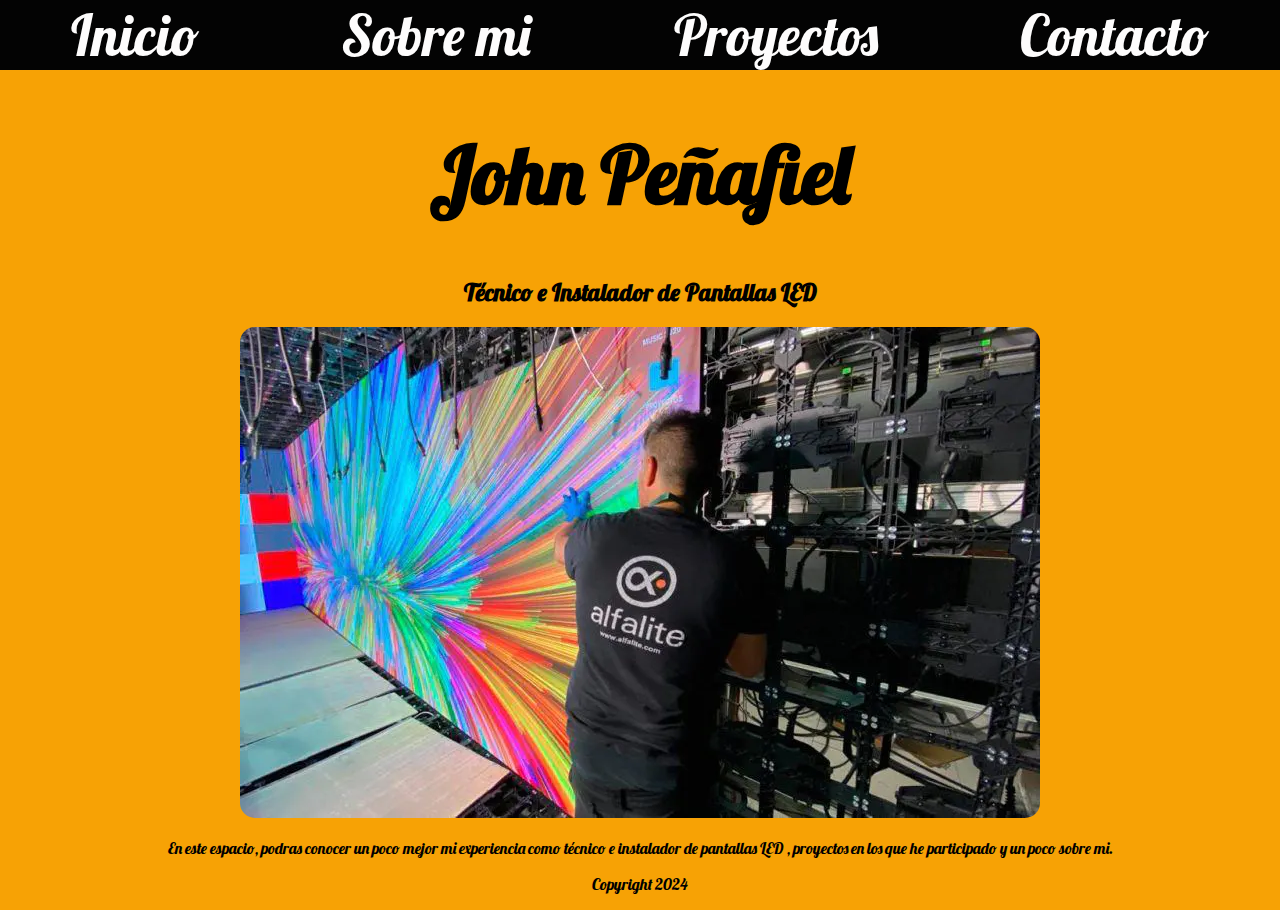
<file: index.html>
<!DOCTYPE html>
<html>
<head>
    <title>Portfolio John | Bienvenido</title>
    <link rel="preconnect" href="https://fonts.googleapis.com">
    <link rel="preconnect" href="https://fonts.gstatic.com" crossorigin>
    <link href="https://fonts.googleapis.com/css2?family=Lobster&family=Montserrat:ital,wght@0,800;1,800&family=Roboto:wght@400;700&family=Rubik+Scribble&display=swap" rel="stylesheet">    <link rel="stylesheet" href="estilo.css">
    <link rel="stylesheet" href="estilo.css">
</head>
<body>
    <header id="menu">
        <div class="menu2">
                <div class="menu_enlaces">
                    <a href="index.html">Inicio</a>
                </div>
                <div class="menu_enlaces">
                    <a href="biografia.html">Sobre mi</a>
                </div>
                <div class="menu_enlaces">
                    <a href="portfolio.html">Proyectos</a>
                </div>
                <div class="menu_enlaces">
                    <a href="contacto.html">Contacto</a>
                </div>
                    
            </div>
    </header>
    <main>
<h1>John Peñafiel</h1>
<h2>Técnico e Instalador de Pantallas LED</h2>
<img src="principal.jpg"/>
<p>En este espacio, podras conocer un poco mejor mi experiencia como técnico e instalador de pantallas LED , proyectos en los que he participado y un poco sobre mi.</p>
</main>
<footer>
    <p>Copyright 2024</p>
</footer>
</body>
</html>
</file>
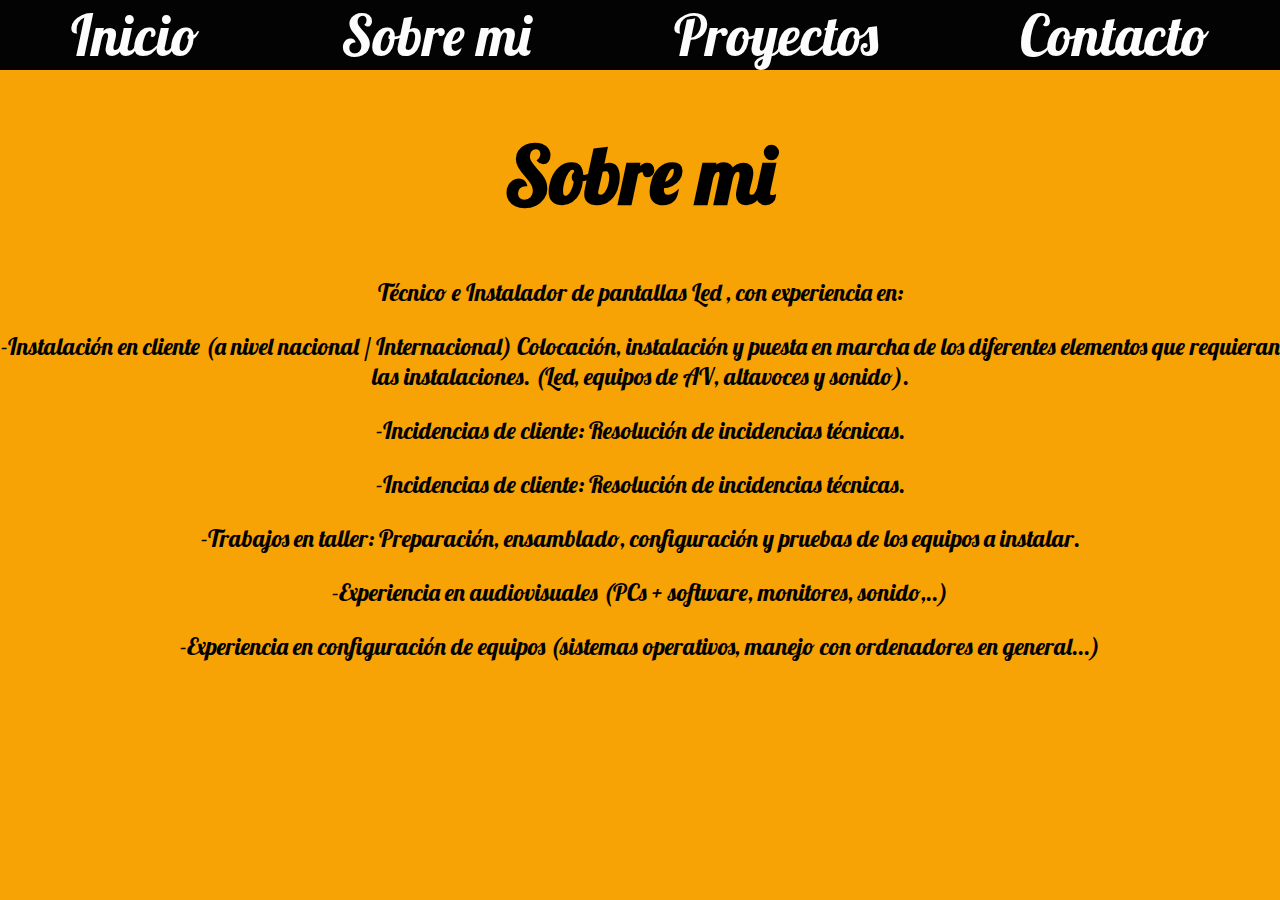
<file: biografia.html>
<!DOCTYPE html>
<html lang="en">
<head>
    <title>Sobre mi</title>
    <link rel="preconnect" href="https://fonts.googleapis.com">
    <link rel="preconnect" href="https://fonts.gstatic.com" crossorigin>
    <link href="https://fonts.googleapis.com/css2?family=Lobster&family=Montserrat:ital,wght@0,800;1,800&family=Roboto:wght@400;700&family=Rubik+Scribble&display=swap" rel="stylesheet">    <link rel="stylesheet" href="estilo.css">
    <link rel="stylesheet" href="estilo.css">
    <link rel="stylesheet" href="biografia.css">
</head>
<body>
    <header id="menu">
        <div class="menu2">
                <div class="menu_enlaces">
                    <a href="index.html">Inicio</a>
                </div>
                <div class="menu_enlaces">
                    <a href="biografia.html">Sobre mi</a>
                </div>
                <div class="menu_enlaces">
                    <a href="portfolio.html">Proyectos</a>
                </div>
                <div class="menu_enlaces">
                    <a href="contacto.html">Contacto</a>
                </div>
                    
            </div>
    </header>
    <main>
        <h1>Sobre mi</h1>
        <p>Técnico e Instalador de pantallas Led , con experiencia en:<p>
            <p>-Instalación en cliente (a nivel nacional / Internacional)
            Colocación, instalación y puesta en marcha de los diferentes elementos que requieran las instalaciones. (Led, equipos de AV, altavoces y sonido).
            <p>-Incidencias de cliente:
                Resolución de incidencias técnicas.</p>
                <p>-Incidencias de cliente:
                    Resolución de incidencias técnicas.</p>
                   <p>-Trabajos en taller:
            Preparación, ensamblado, configuración y pruebas de los equipos a instalar.<p>
                <p>-Experiencia en audiovisuales (PCs + software, monitores, sonido,..)</p>
                <p>-Experiencia en configuración de equipos (sistemas operativos, manejo con ordenadores en general...)</p>
        </p>
    </main>
</body>
</html>
</file>
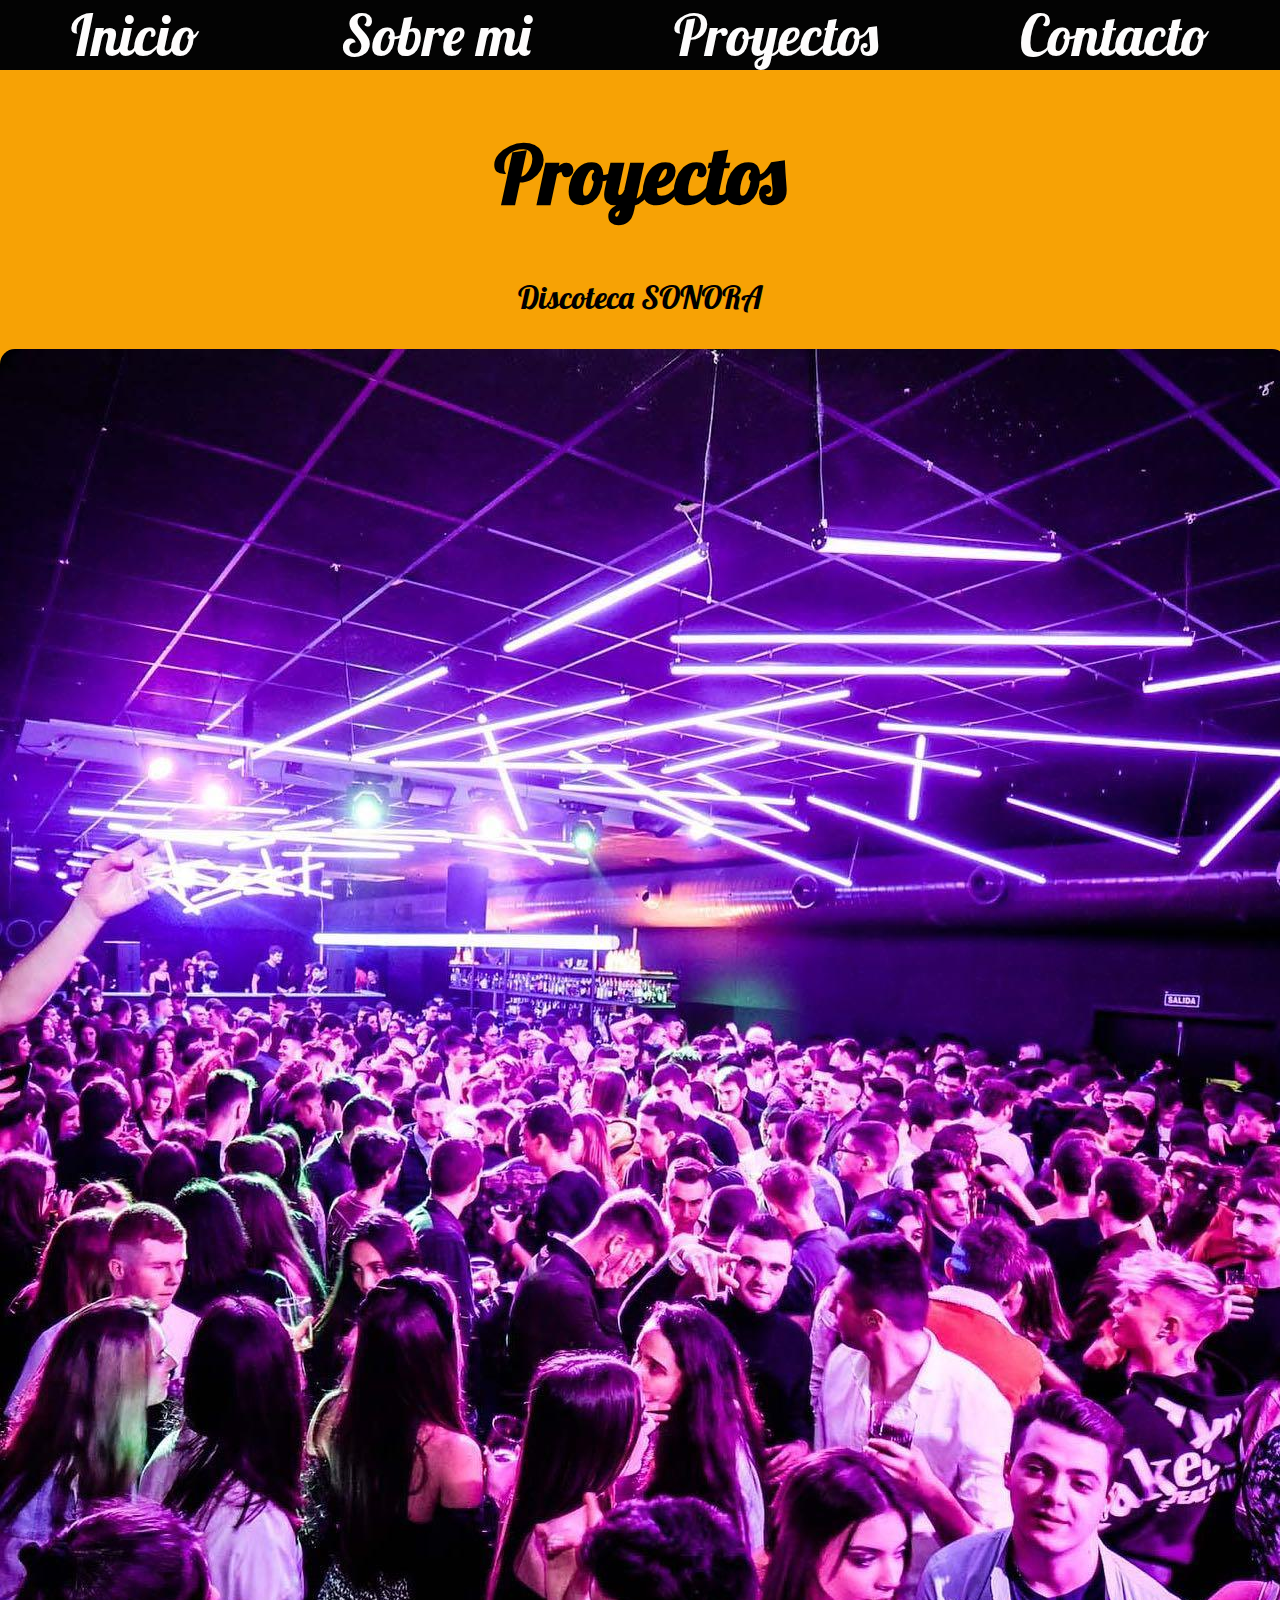
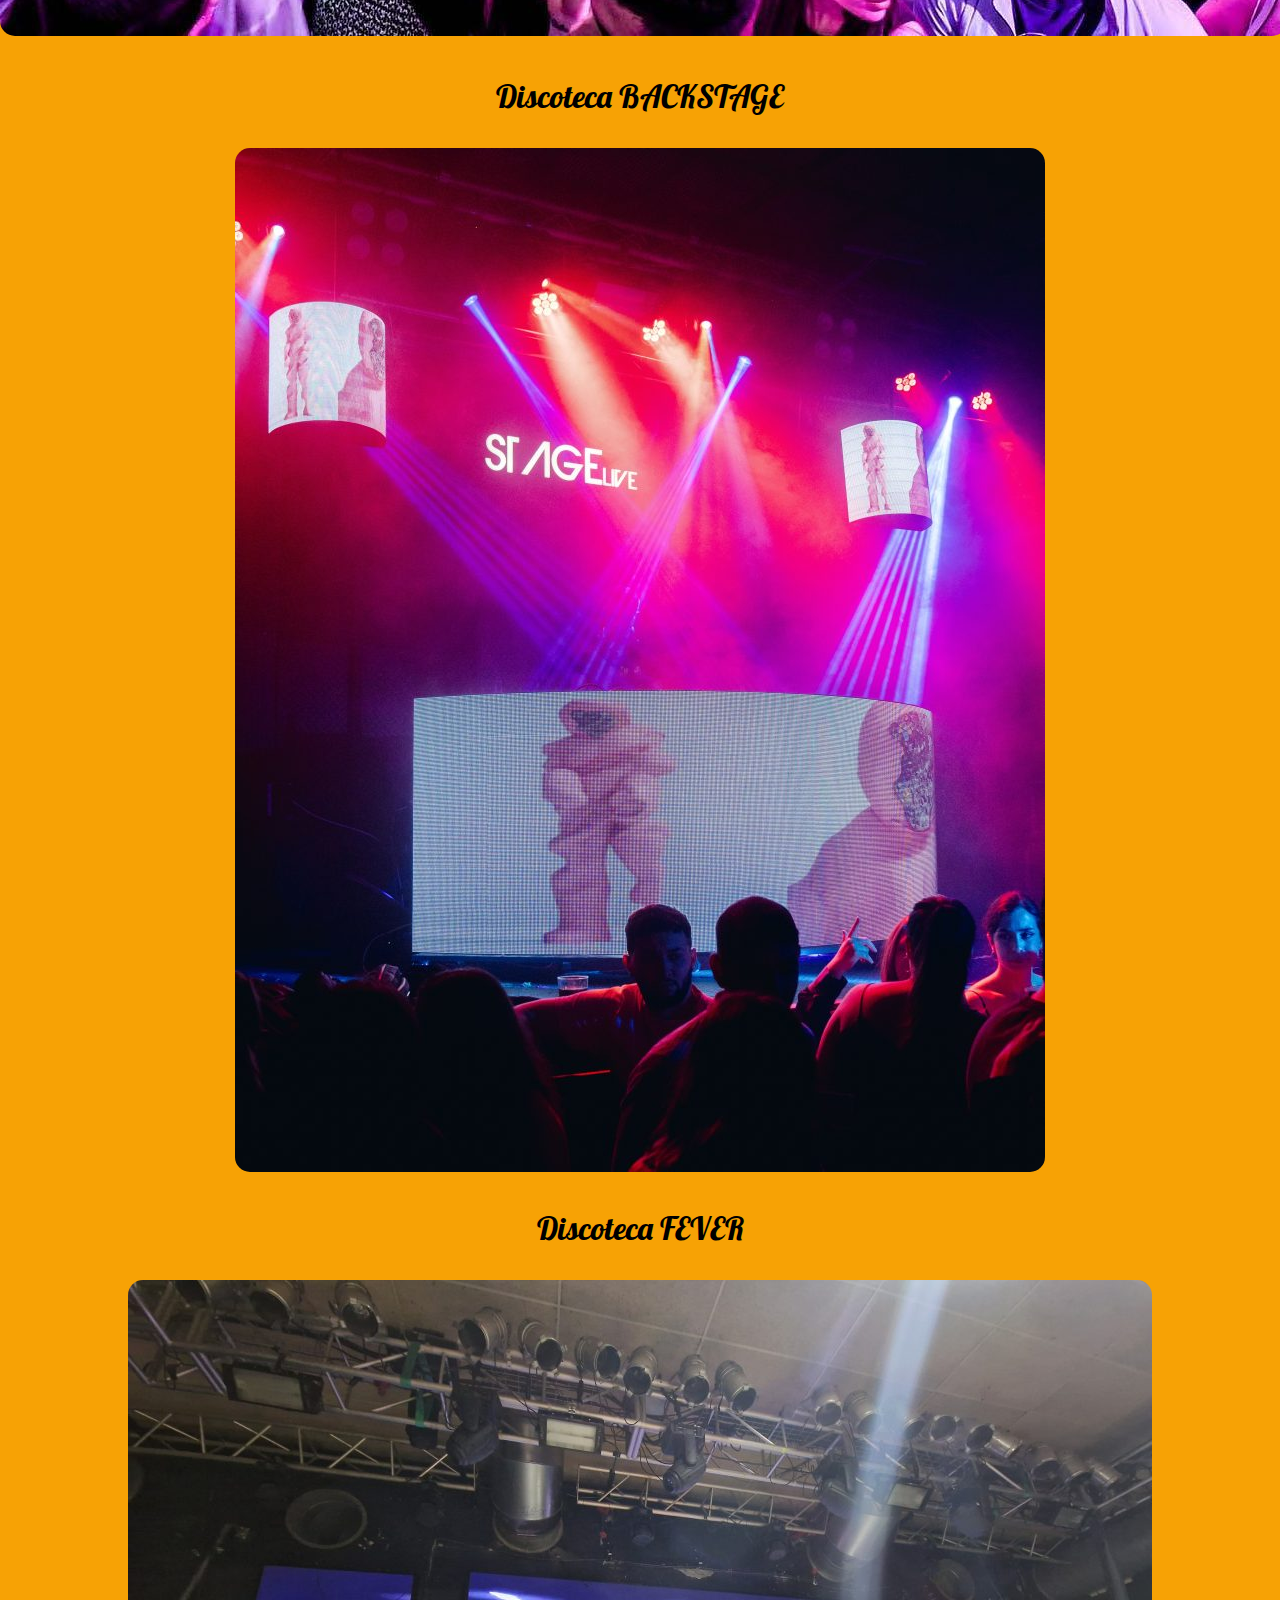
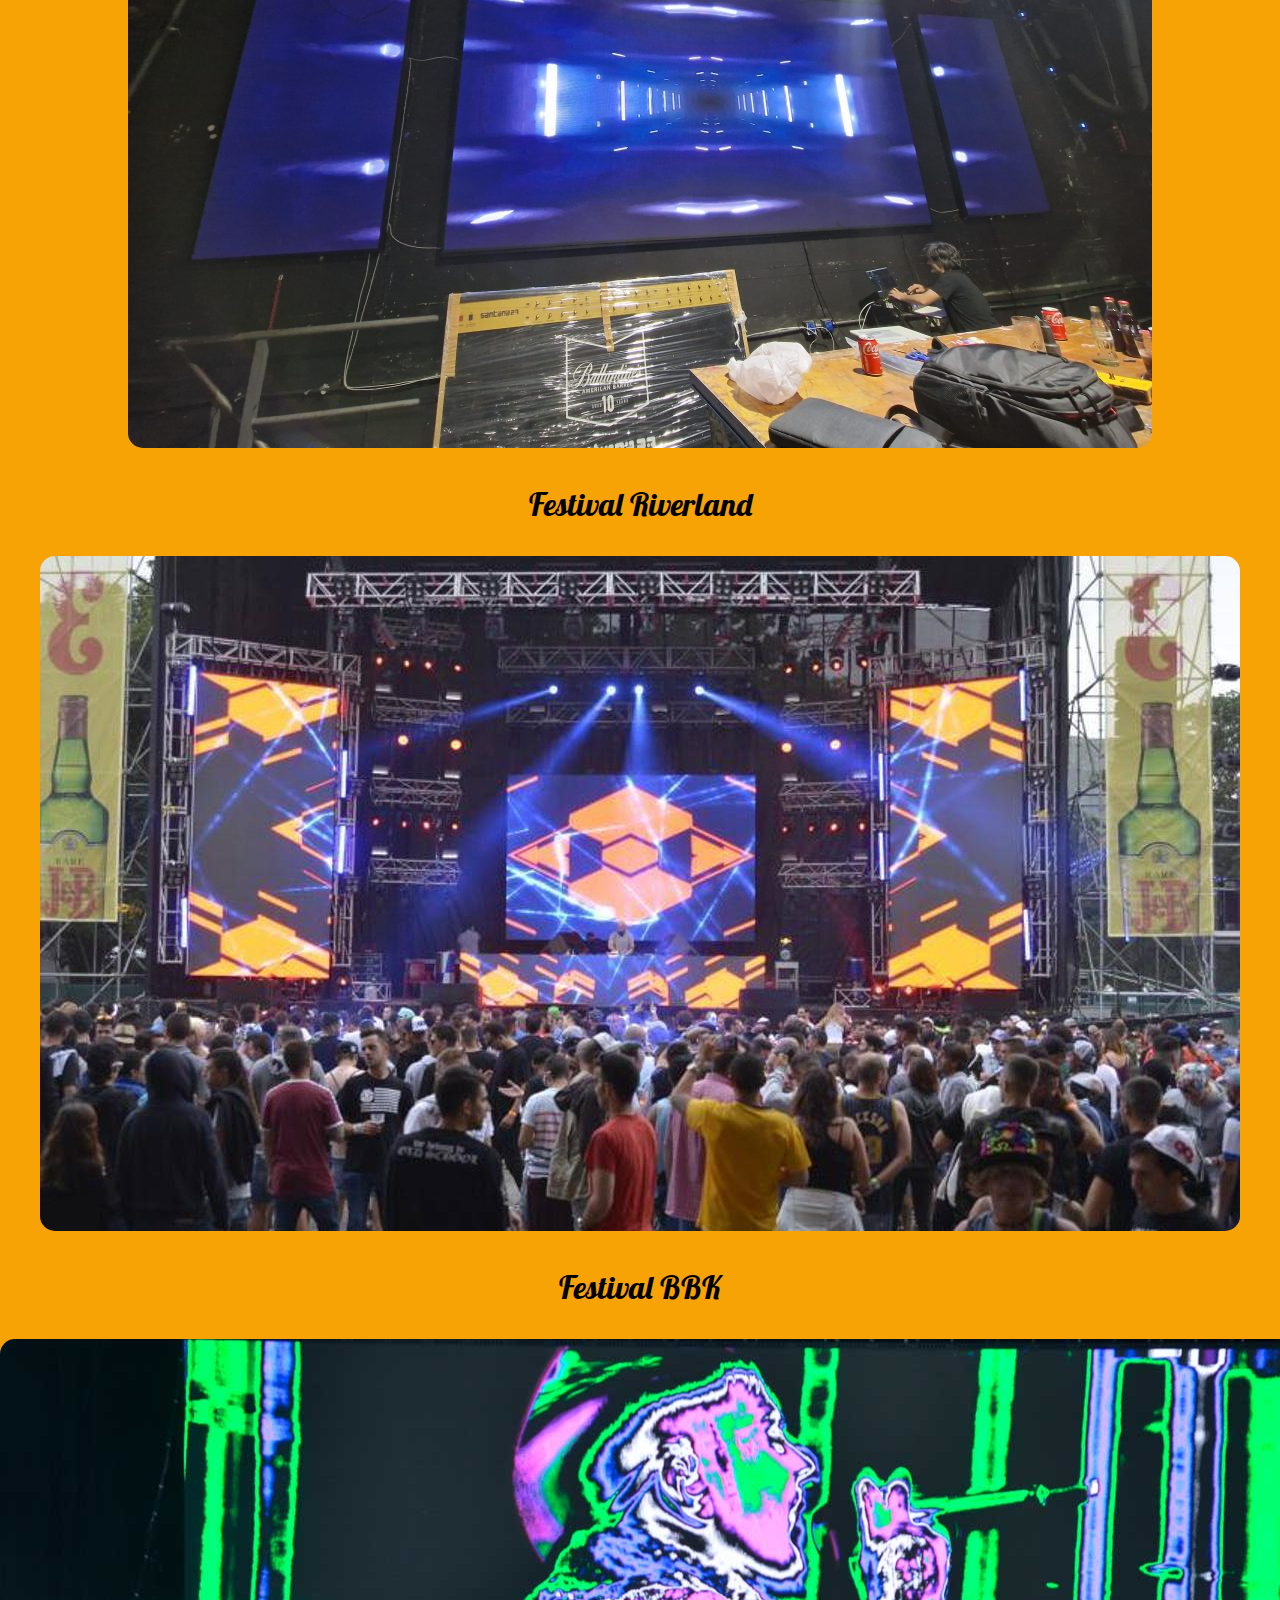
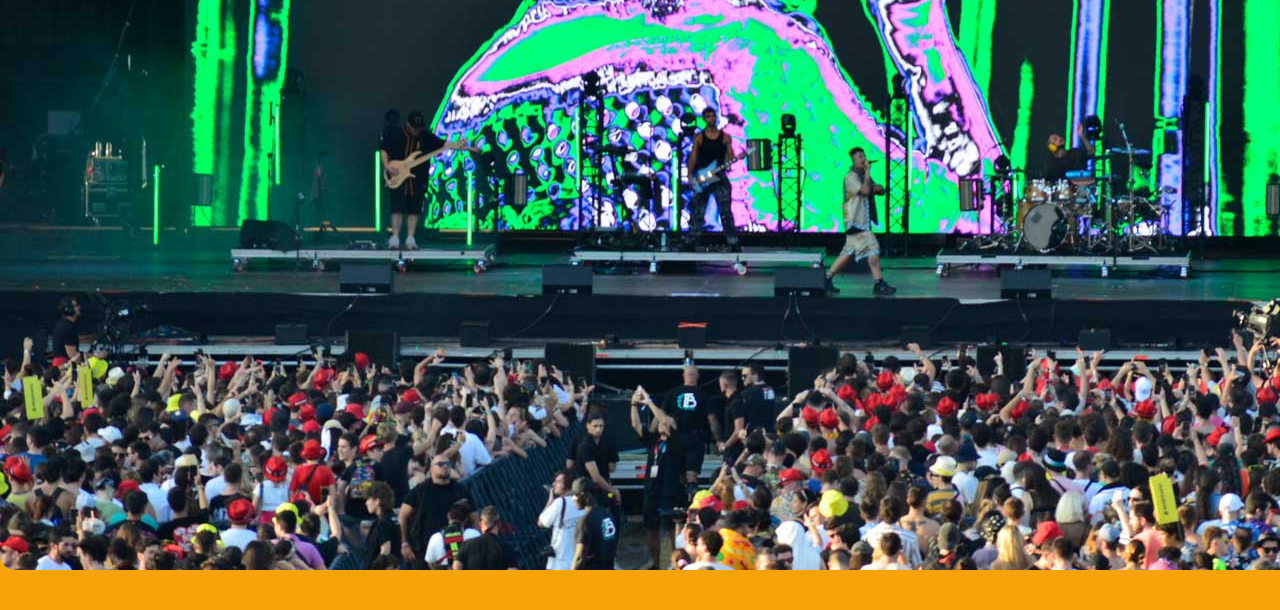
<file: portfolio.html>
<!DOCTYPE html>
<html lang="en">
<head>
    <title>Proyectos</title>
    <link rel="preconnect" href="https://fonts.googleapis.com">
    <link rel="preconnect" href="https://fonts.gstatic.com" crossorigin>
    <link href="https://fonts.googleapis.com/css2?family=Lobster&family=Montserrat:ital,wght@0,800;1,800&family=Roboto:wght@400;700&family=Rubik+Scribble&display=swap" rel="stylesheet">    <link rel="stylesheet" href="estilo.css">
    <link rel="stylesheet" href="estilo.css">
    <link rel="stylesheet" href="portfolio.css">
</head>
<body>
    <header id="menu">
        <div class="menu2">
                <div class="menu_enlaces">
                    <a href="index.html">Inicio</a>
                </div>
                <div class="menu_enlaces">
                    <a href="biografia.html">Sobre mi</a>
                </div>
                <div class="menu_enlaces">
                    <a href="portfolio.html">Proyectos</a>
                </div>
                <div class="menu_enlaces">
                    <a href="contacto.html">Contacto</a>
                </div>
                    
            </div>
    </header>
    <h1>Proyectos</h1>
        <p>Discoteca SONORA<p>
            <img src="sonora.jpeg">
               <p>Discoteca BACKSTAGE</p>
         <img src="backstage.jpg">
          <p>Discoteca FEVER</p>
         <img src="fever.jpg">
                <p>Festival Riverland</p>
                <img src="riverland.jpg">
                   <p>Festival BBK<p>
                    <img src="bbk.png">
                
</html>
</file>
<file: estilo.css>
body {
   
    margin: 0;
    background-color: rgb(247, 162, 5);
    text-align: center;
    font-family: "Lobster", sans-serif;
    font-weight: 400;
}

h1{
    font-size: 5em;
    text-align: center;
}

#menu {
    background-color: rgb(3, 3, 3);
}

#menu > .menu2 {
    display: flex;
    flex-direction: row;
    justify-content: space-around;
}

#menu > .menu2 > .menu_enlaces a {
    font-family: "Lobster", sans-serif;
    font-weight: 400;
        font-size: 3.5em;
        color: rgb(253, 252, 252);
        text-decoration: none;
    }

img{
    border-radius: 15px;
}

#menu > .menu2 > .menu_enlaces a:hover {
    font-size: 5em; 
    transition: 1s;
}
#menu > .menu2 > .menu_enlaces a:not(:hover) {
    font-size: 3.5em; 
    transition: 0.5s;
}
</file>
<file: biografia.css>
p {
font-size: x-large;
}
</file>
<file: portfolio.css>
p {
    font-size: xx-large;
    }
    video{
        width: 50%;
    }
</file>
